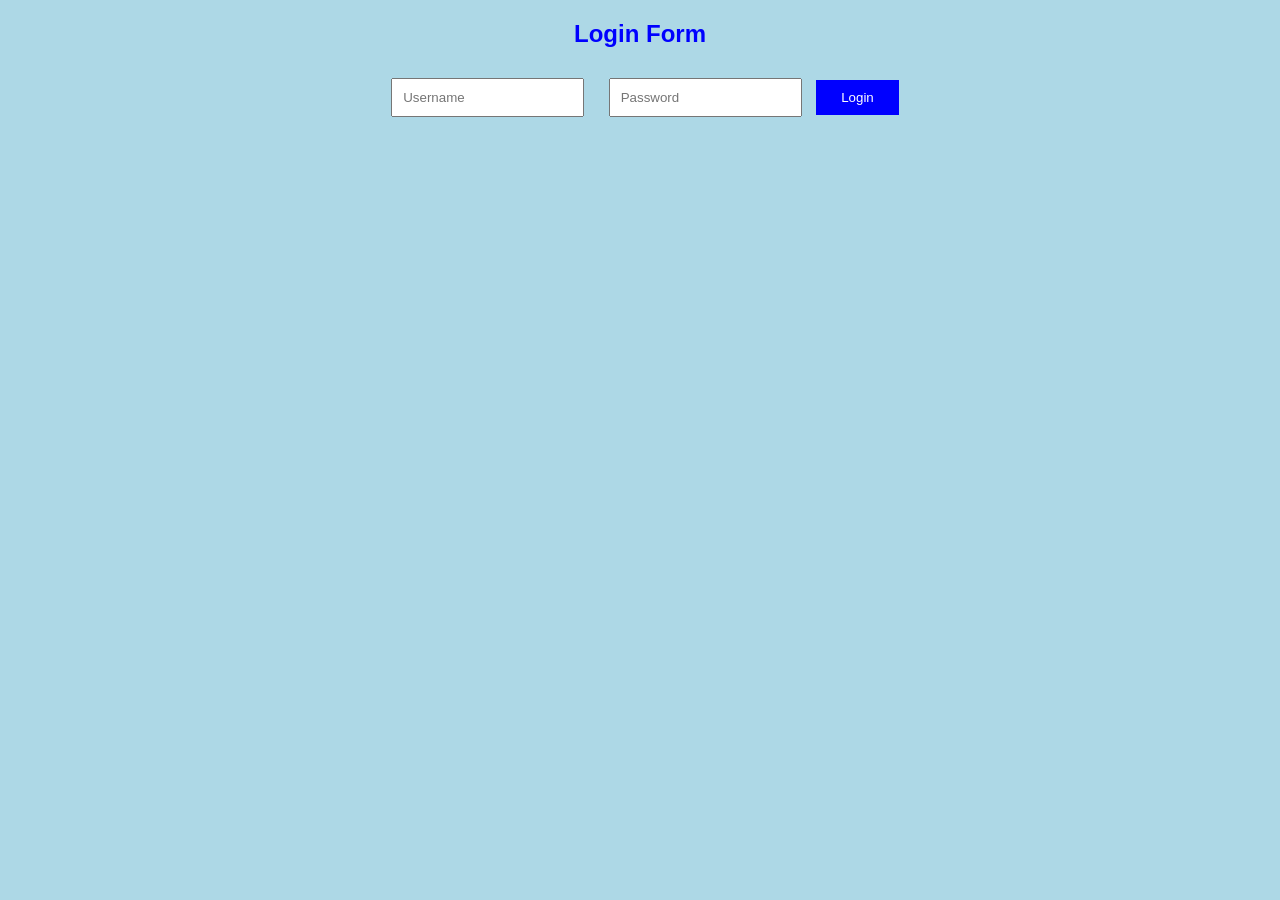
<file: index.html>
<!DOCTYPE html>
<html>
<head>
    <title>Login Page</title>
    <link rel="stylesheet" href="style.css">
</head>
<body>

<h2>Login Form</h2>

<form id="loginForm">
    <input type="text" id="username"
    placeholder="Username">

    <input type="password" id="password"
    placeholder="Password">

    <button type="submit">Login</button>
</form>

<p id="message"></p>

<script src="main.js"></script>
</body>
</html>
</file>
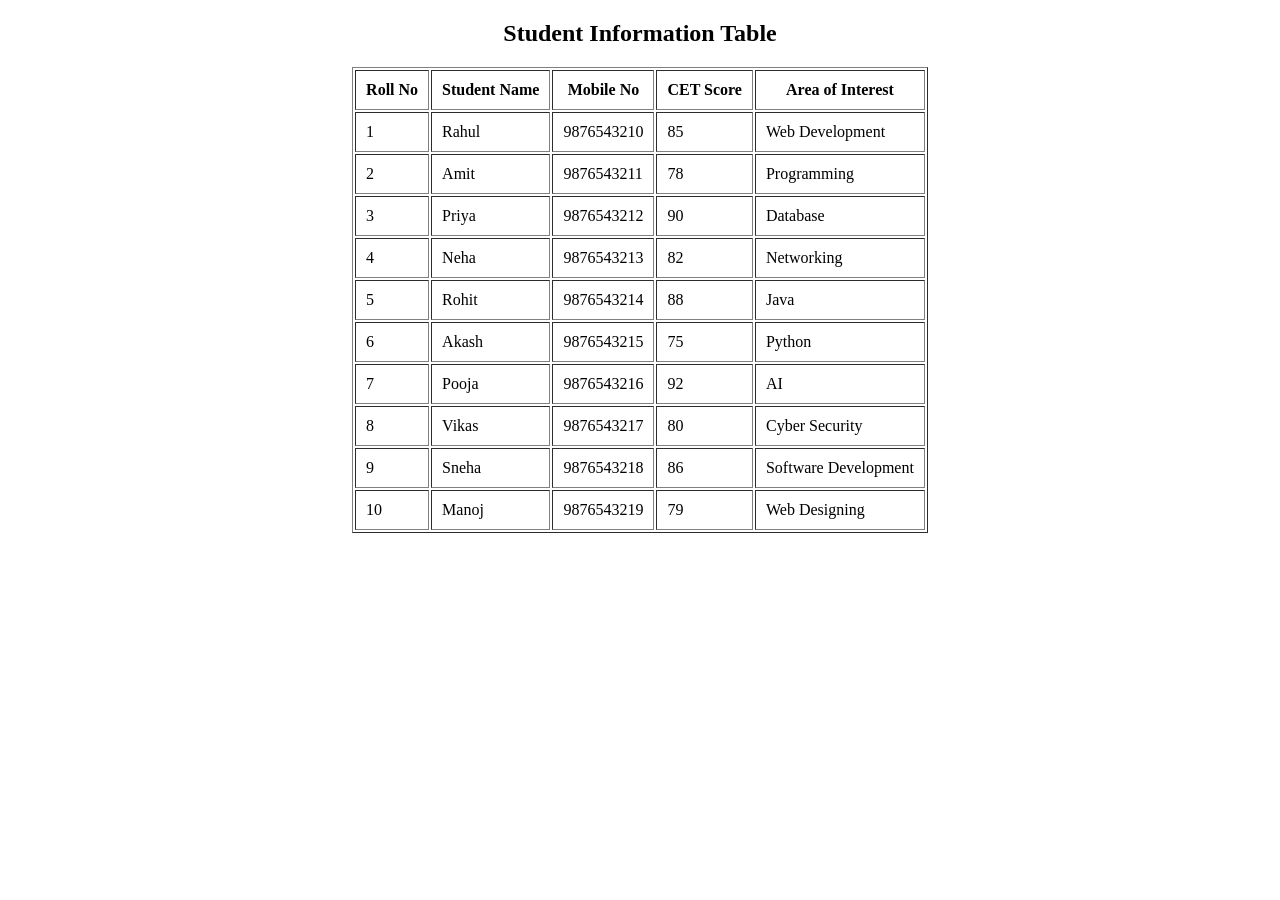
<file: students.html>
<!DOCTYPE html>
<html>
<head>
    <title>Student Information</title>
</head>
<body>

<h2 align="center">Student Information Table</h2>

<table border="1" align="center" cellpadding="10">

<tr>
    <th>Roll No</th>
    <th>Student Name</th>
    <th>Mobile No</th>
    <th>CET Score</th>
    <th>Area of Interest</th>
</tr>

<tr><td>1</td><td>Rahul</td><td>9876543210</td><td>85</td><td>Web Development</td></tr>
<tr><td>2</td><td>Amit</td><td>9876543211</td><td>78</td><td>Programming</td></tr>
<tr><td>3</td><td>Priya</td><td>9876543212</td><td>90</td><td>Database</td></tr>
<tr><td>4</td><td>Neha</td><td>9876543213</td><td>82</td><td>Networking</td></tr>
<tr><td>5</td><td>Rohit</td><td>9876543214</td><td>88</td><td>Java</td></tr>
<tr><td>6</td><td>Akash</td><td>9876543215</td><td>75</td><td>Python</td></tr>
<tr><td>7</td><td>Pooja</td><td>9876543216</td><td>92</td><td>AI</td></tr>
<tr><td>8</td><td>Vikas</td><td>9876543217</td><td>80</td><td>Cyber Security</td></tr>
<tr><td>9</td><td>Sneha</td><td>9876543218</td><td>86</td><td>Software Development</td></tr>
<tr><td>10</td><td>Manoj</td><td>9876543219</td><td>79</td><td>Web Designing</td></tr>

</table>

</body>
</html>
</file>
<file: style.css>
body {
    background-color: lightblue;
    text-align: center;
    font-family: Arial;
}

h2 {
    color: blue;
}

input {
    padding: 10px;
    margin: 10px;
}

button {
    background-color: blue;
    color: white;
    padding: 10px 25px;
    border: none;
    cursor: pointer;
}
</file>
